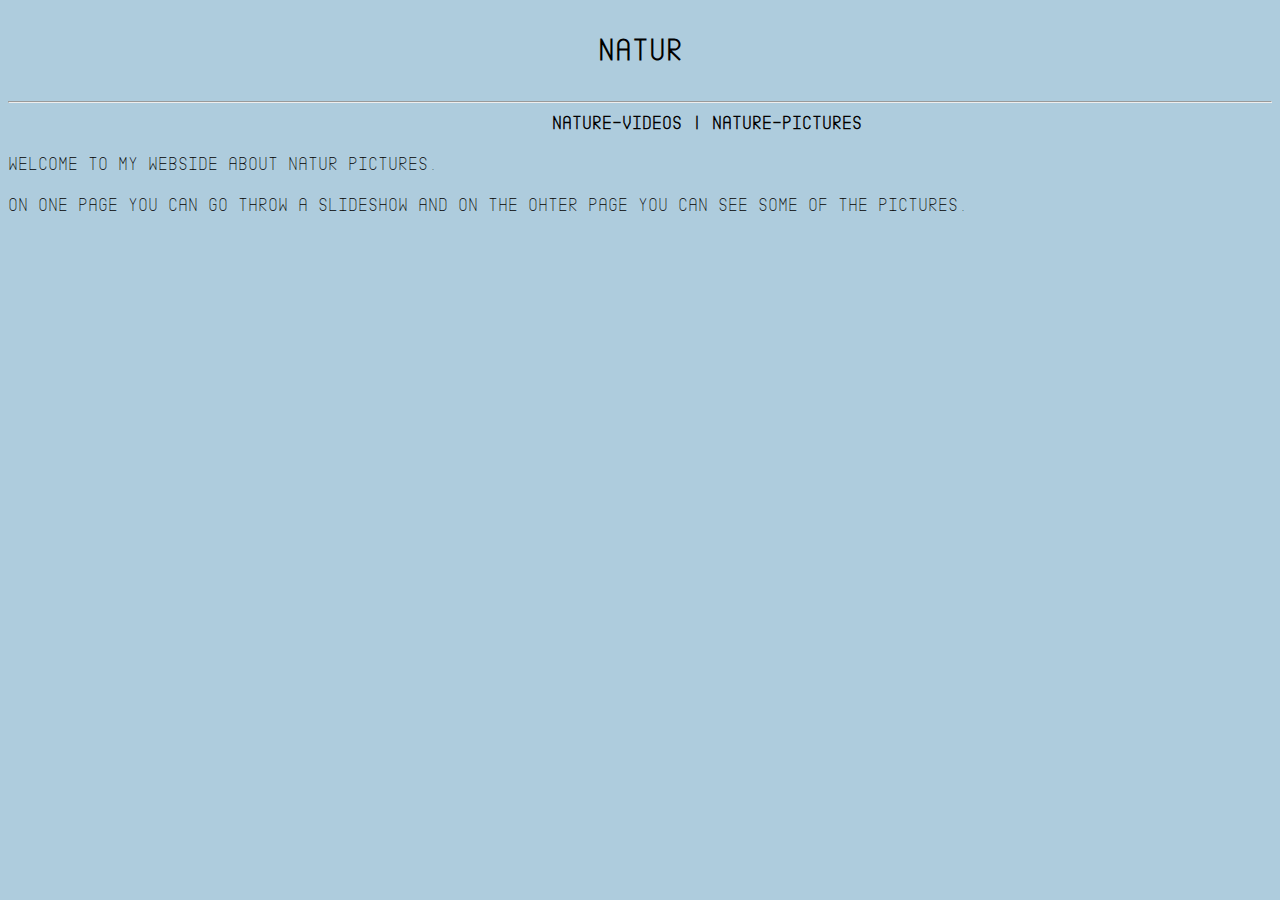
<file: index.html>
<!doctype html>
<html lang="de">
	<head>
		<meta charset="utf-8">
		<meta name="viewport" content="width=device-width, initial-scale=1.0">
        <title>Themenseite</title>
       
        <script src="./scriptfileOne.js" defer></script>
        <link rel="stylesheet" type="text/css" href="./style.css">
        
    </head>
	<body>

        <p id="headLine">Natur</p>
        <hr>
        <div id="picItems">
            <a class="linkSize" href="Unterseite1.html">Nature-Videos |</a>
            <a class="linkSize" href="Unterseite2.html">Nature-Pictures</a>
        </div>    
        
        <p>Welcome to my Webside about Natur pictures.</p>
        <p>On one page you can go throw a slideshow and on the ohter page you can see some of the pictures.</p>

        
    </body>
</html>
</file>
<file: style.css>
@font-face {
    font-family: headline;
    src: url(font/Zector.otf);
}

body{
    background-color: #aeccdd;
    font-family: headline;
    font-size: 1.2rem;
}
html{
    font-family: headline;
}

#headLine{
    text-align: center;
    font-weight: bold;
    font-size: 2.4rem;
}

img{
    width:15vw;
    height: 10vw;
    margin:1vw;
}

.picturesSettings{
    padding-left: 1%;
    padding-top: 1%;
    width: 20vw;
    height: 12vw;
}


.box{
 text-align: center;
}

#textOutput{
    display: flex;
    width: 90%;
    flex-wrap: wrap;
    padding-left: 6%;
}

a{
    text-decoration: none;
    font-weight: bold;
    color: black;
}
a:hover {
    color: white;
}

#picItems{
    padding-left: 43%;
    
}

.picBig{
    width: 23vw;
    height: 55vh;
    padding-left: 1%;
}

.picSmall{
    width: 13vw;
    height: 42vh; 
    padding-left: 1%;
    opacity: 0.6;
}

.picSmallSmall{
    width: 10vw;
    height: 25vh; 
    padding-left: 1%;
    opacity: 0.6;
}

#headLine{
    text-align: center;
    font-size: 2rem;
}

#buttonStyle{
    margin-left: 40vw;
    display: flex;
    font-size: 4vw;
    font-weight: bold;
}

.button{
    padding-left: 5vw;
}

#slideshow{
    margin-left: 5vw;
    margin-right: 5vw;
    margin-top: 4vh;
}


.picturesSettings{
    padding-left: 1%;
    padding-top: 1%;
    width: 20vw;
    height: 12vw;
}

#fullPicSettings{
    text-align: center;
}
</file>
